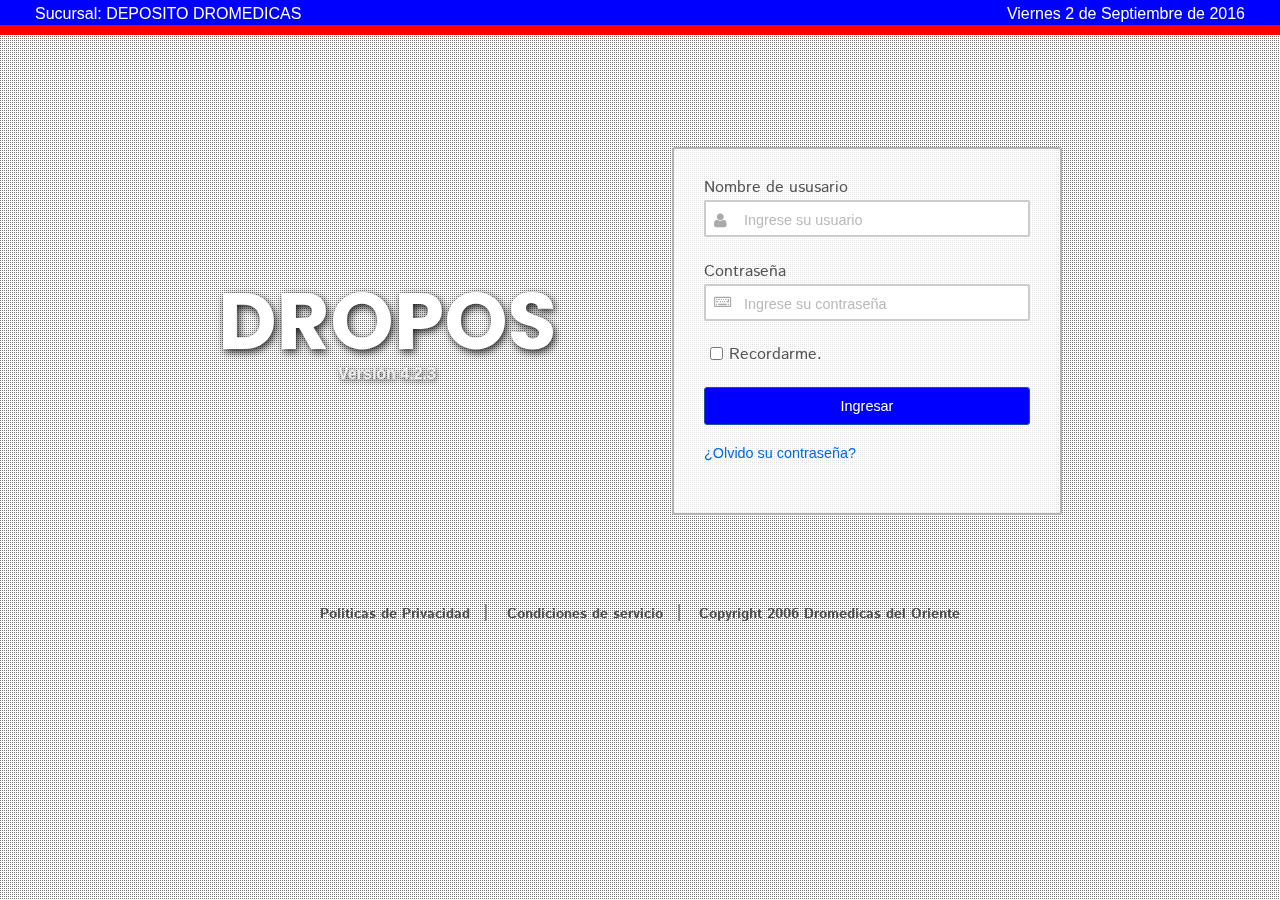
<file: index.html>
<!DOCTYPE html>
<html lang="es">
<head>
	<meta charset="UTF-8">
	<title>DROPOS</title>
	<link rel="stylesheet" href="css/layout.css">	
	<!-- <link rel="shortcut icon" type="image/x-icon" href="images/basicas/favicon.ico"> -->
	<meta name="viewport" content="width=device-width, user-scalable=no, initial-scale=1.0, maximum-scale=1.0, minimum-scale=1.0">	
	<script src="js/test.js"></script>
</head>
<body class="body" id="body">
	<ul class="cb-slideshow" id="cb-slideshow">
            <li><span>Image 01</span><div></div></li>
            <li><span>Image 02</span><div></div></li>
            <li><span>Image 03</span><div></div></li>
            <li><span>Image 04</span><div></div></li>
            <li><span>Image 05</span><div></div></li>
            <li><span>Image 06</span><div></div></li>
    </ul>
	<section class="header">
		<div class="colorazul">
			<div class="hora">Viernes 2 de Septiembre de 2016</div>
			<div class="sucursal">Sucursal: DEPOSITO DROMEDICAS</div>
			</div>
		<div class="colorrojo"></div>	
	</section>
	<section class="main">
		<div class="container">
			<div class="logoheader">
				<h1>DROPOS</h1>
				<h5>Versi&oacute;n 4.2.3</h5>
			</div>		
			<div class="containerform">
				<form action="" class="formulario">				
					<label for="usuario">Nombre de ususario</label>
					<div class="inputicon">
						<span class="fa fa-user"></span>
						<input type="text" id="usuario" class="entrada usuario" placeholder="Ingrese su usuario">
					</div>
					<div class="inputicon">
						<label for="contrasenia">Contraseña</label>
						<span class="fa fa-keyboard-o "></span>
						<input type="password" id="contrasenia" class="entrada" placeholder="Ingrese su contraseña">					
					</div>
					<div class="mantenersesion">
						<input type="checkbox" id="recordarme" class="checkrecordar">
						<label for="recordarme">Recordarme.</label>					
					</div>
					<button class="button ingresar">Ingresar</button>
					<a href="#" class="olvidocontrasena">¿Olvido su contraseña?</a>
				</form>
			</div>		
		</div>	
		</section>
		<div class="footerWhite">
			<footer class="footer">
				<ul class="entradasfooter">
					<li><a href="" class="footertext">Politicas de Privacidad</a></li>
					<li><a href="" class="footertext">Condiciones de servicio</a></li>
					<li><a href="" class="footertext">Copyright 2006 Dromedicas del Oriente</a></li>
				</ul>
			</footer>			
		</div> <!-- fin de footerWhite -->
</body>
</html>
</file>
<file: css/layout.css>
@import url(reset.css);
@import url(font-awesome.css);
@import url(style1.css);
/*@import url("//maxcdn.bootstrapcdn.com/font-awesome/4.1.0/css/font-awesome.min.css");*/
@import 'https://fonts.googleapis.com/css?family=Istok+Web';
@import 'https://fonts.googleapis.com/css?family=Poppins:400,700';
*{
	box-sizing: border-box;
	padding: 0;
	margin: 0;
}

body{
	font-size: 16px;
	font-family: arial,helvetica,sans-serif;
	/*background: #E6E6E6;*/
	overflow-y: scroll;
	overflow-x: hidden;
}

.body{
	/*background-image: url(../image/background.jpg);	*/
	background-attachment: fixed;
	background: #FFFFFF;
	background-size: cover;
	background-repeat: no-repeat;
	transition: all 0.3s ease-out;
}

::-webkit-input-placeholder {
   font-size: .9rem;
   color: #B9B9B9;
}

::-o-input-placeholder {
   font-size: .9rem;
   color: #B9B9B9;
}

input:focus{
	background: #ADADAD;
}

input:focus::-webkit-input-placeholder {   
   color: #FFFFFF;
}

input:focus::-o-input-placeholder {   
   color: #FFFFFF;
}

.header{
	z-index: 0;
}

.colorazul{
	background: #0000FF;
	height: 25px;
	padding: 4px;
	z-index: 9999;
}

.hora{
	font-size: 1rem;
	color: #FFFFFF;
	position: absolute;
	padding-top: 2px;
	right: 35px;
}

.sucursal{
	font-size: 1rem;
	color: #FFFFFF;
	position: absolute;
	padding-top: 2px;
	left: 35px;
}

.colorrojo{
	background: #FF0000;
	/*background: #00FF12;*/
	height: 10px;	
}

.main{	

}

.container{
	padding: 7rem 10rem 5rem 10rem;
	display: flex;
	flex-flow: row;
	justify-content: space-around;
	align-items: center;
	/*border: 2px solid red;	*/
}

.logoheader{
	text-align: center;
	/*border: 2px solid green;*/
}

.logoheader h1{
	margin-bottom: 5px;
	font-family: 'Poppins',  sans-serif;
	font-size: 5rem;
	font-weight: bolder;
	color: #414040;
	color: #FFFFFF;
	text-shadow: 2px 3px 8px #1C1C1C;	
}

.logoheader h1:hover{
	text-shadow: 2px 3px 14px #1C1C1C;	
}

.logoheader h5{
	font-size: 1rem;
	color: #363636;
	color: #EDEDED;
	font-weight: bold;
	text-shadow: 1px 2px 6px #2E2E2E;
}

.logoheader h5:hover{
	text-shadow: 1px 2px 7px #2E2E2E;	
	/*font-weight: bold;*/
}

.containerform{
	position: relative;
    /*border: 2px solid #7401F5;*/
}
.formulario{
	margin: 0 auto;
	max-width: 390px;
	height: 23rem;	
	border: 2px solid #B3B3B3;
	background: rgba(255,255,255,.8);
	border-radius: 3px;
	padding: 30px;
}

.formulario label{
	font-family: 'Istok Web', sans-serif;
	font-size: 1rem;
	color: #555555;
	display: inline-block;
	margin-bottom: 4px;
}

.inputicon{
	position: relative;
	color: #aaa;
}

.usuario{
	/*text-transform: uppercase;*/
}

.inputicon input[type=text], input[type=password]{
	width: 100%;
	margin-bottom: 26px;
	font-size: 1.33rem;
	border-radius: 2px;
	border: 2px solid #ccc;
	padding: 4px 6px 4px 6px;
	font-family: FontAwesome, "Open Sans",
}
.inputicon input { text-indent: 32px;}

.inputicon .fa-user { 
  position: absolute;
  top: 12px;
  left: 10px;  
}

.inputicon .fa-keyboard-o  { 
  position: absolute;
  top: 30px;
  left: 10px;  
}

.user {
  position: relative;
  color: #aaa;
  font-size: 18px;
}

.user input {
  width: 250px;
  height: 32px;
  padding: 4px;
  background: #fcfcfc;
  border: 1px solid #aaa;
  border-radius: 5px;
  box-shadow: 0 0 3px #ccc, 0 10px 15px #ebebeb inset;
}

.user input { text-indent: 32px;}
.user .fa-user { 
  position: absolute;
  top: 10px;
  left: 10px;
}

.user .fa-keyboard-o { 
  position: absolute;
  top: 20px;
  left: 10px;
}

.mantenersesion{
	display: flex;
	flex-direction: row;
	align-items: flex-start;
	margin-bottom: 20px;
}

.checkrecordar{
	margin: 0px 6px;
}

.button{
	background: #0000FF;
	border-radius: 3px;
	border: 1px  solid #1B519A;
	font-size: .9rem;
	padding: 10px;
	width: 100%;
	color: #FFFFFF;
	margin-bottom: 20px;
}


.button:hover{
	background: #0054FF; 
}


.olvidocontrasena{
	font-size: .9rem;
	text-decoration: none;
	color: #006BE3;
}
.olvidocontrasena:hover{	
	text-decoration: underline;
	
}

.footer{
	margin-top: 10px;
	text-align: center;
	margin-bottom: 5px;
	/*padding: 70px 0 0 0;	*/
}


.footerWhite{
	text-align: center;
	/*padding-top: 3rem;*/
	bottom: 0px;
    /*background: linear-gradient(to bottom,  rgba(255,255,255,0) 0%,rgba(255,255,255,1) 100%); /* W3C, IE10+, FF16+, Chrome26+, Opera12+, Safari7+ */*/
    /*height: 100vh;*/
    /*border: 1px solid #05C900;*/
}

.entradasfooter li{
	list-style: none;
	display: inline;
	border-right: 2px solid #878787;
}

.entradasfooter li:last-child{
	border: none;	
}


.footer a:hover{
	color: #FF0000;
	font-weight: bold;
	text-shadow: 1px 1px 2px black;
}

.footertext{
	color: #747474;
    line-height: 1.41666667;
    font-family: helvetica,arial,sans-serif;
    font-family: 'Istok Web', sans-serif;
    font-size: .85rem;
    font-style: normal;
    font-weight: 400;
    font-weight: bold;
    text-decoration: none;
    text-indent: 0;
    text-justify: auto;
    text-overflow: clip;
    text-shadow: none;
    /*color: #0032C0;*/
    color: #4C4C4C;
    text-align: center;
    /*text-shadow: 1px 1px 3px  black;*/
    padding: 0 15px
}

@media only screen and (min-width : 1425px) and (max-width : 1920px){
	.container{
		/*border: 3px solid #00ED4E;*/
		padding: 12rem 20rem 7rem 20rem;
	}

	.logoheader h1{		
		color: #FFFFFF;
		text-shadow: 2px 3px 8px #1C1C1C;	
	}
	
	.logoheader h1:hover{
		text-shadow: 2px 3px 14px #1C1C1C;	
	}

}

@media only screen and (min-width : 800px) and (max-width : 1024px){
	.container{
		padding: 4rem 2.8rem 1rem 2.8rem;
		/*border: 3px solid #0819F5;*/
	}

}


@media only screen  and (max-width : 799px){	
	
	.colorazul{		
		display: flex;	
		flex-direction: row;	
		justify-content: space-between;		
	}
	.hora{			
		position: static;				
		text-align: center;
		font-size: .85rem;
	}
	
	.sucursal{			
		position: static;				
		text-align: center;
		font-size: .85rem;

	}

	.pattern{
		background: none;
	}
	.container{
		display: block;
		padding: 1rem 2rem .9rem 2rem;
		height: auto;	
	}


	.logoheader{
		margin: 30px 0px 20px 0px;
		text-align: center;
	}

	.logoheader h1{
		font-size: 4rem;
		/*color: #4D4D4D;*/
	}
	.logoheader h5{
		/*color: #6C6C6C;*/
	}

	.formulario{
		padding: 30px 20px 30px 20px;	
	}

	.inputicon input[type=text], input[type=password]{
		margin-bottom: 20px;		
	}

	.olvidocontrasena{
		margin-bottom: 10px;
	}
	input{
		zoom:1.4;
	}

	.inputicon .fa-user, .fa-keyboard-o { 
  		zoom:1.3;
	}	

	.user .fa-keyboard-o { 
  		position: absolute;
  		top: 15px;
  		left: 10px;
	}
	
	::-webkit-input-placeholder {
  		 font-size: .9rem;
   		color: #B9B9B9;
	}
	
	::-o-input-placeholder {
   		font-size: .9rem;
   		color: #B9B9B9;
	}
	
	.footer{
		padding-top: 30px;
	}

	.footerWhite{
		background: none;
		padding: 50px;
	}

	.entradasfooter li{
		list-style: none;
		display: block;
		border: none;
	}
	.entradasfooter a{
		font-size: .9rem;
		color: #0032C0;
		text-shadow: none;
		padding-bottom: 1px;		
	}
}


@media only screen  and (max-width : 798px){
	.body{
		transition: .8s;
		/*background-image: none;*/
	}

	#body{

	}

	.blur-me {
 		filter: blur(20px);
	}
	
	.colorazul{		
		display: flex;	
		flex-direction: row;	
		justify-content: space-between;		
	}
	.hora{			
		position: static;				
		text-align: center;
		font-size: .85rem;
	}
	
	.sucursal{			
		position: static;				
		text-align: center;
		font-size: .85rem;

	}

	.container{
		display: block;
		padding: 1rem .8rem 2rem .8rem;
		height: auto;	
	}


	.logoheader{
		margin: 30px 0px 20px 0px;
		text-align: center;
	}

	.logoheader h1{
		color: #FFFFFF;
		font-size: 4rem;
	}

	.formulario{
		padding: 30px 20px 30px 20px;	
	}

	.inputicon input[type=text], input[type=password]{
		margin-bottom: 20px;		
	}

	.olvidocontrasena{
		margin-bottom: 10px;
	}
	input{
		zoom:1.4;
	}

	.inputicon .fa-user, .fa-keyboard-o { 
  		zoom:1.3;
	}	

	.user .fa-keyboard-o { 
  		position: absolute;
  		top: 15px;
  		left: 10px;
	}
	
	::-webkit-input-placeholder {
  		 font-size: .8rem;
   		color: #B9B9B9;
	}
	
	::-o-input-placeholder {
   		font-size: .9rem;
   		color: #B9B9B9;
	}
	
	.footerWhite{
		padding: 1px;
	}

	.entradasfooter li{
		list-style: none;
		display: block;
		border: none;
	}
	.entradasfooter a{
		font-size: .8rem;
		padding-bottom: 1px;		
	}
}


@media screen and (max-width: 470px) {
	.body{
		background: #E6E6E6;
		transition: 1s;
	}

	.cb-slideshow{
		display: none;
	}

	.pattern{
		background-image: none;
	}
	.colorazul{		
		display: flex;	
		flex-direction: column;	
		justify-content: space-between;	
		height: 35px;	
	}
	.hora{					
		font-size: .65rem;
		margin-bottom: 3px;
	}
	
	.sucursal{				
		font-size: .65rem;
		font-weight: bold;
		margin-bottom: 5px;
	}	
	.logoheader h1{
		font-size: .7rem;		
	}
	.logoheader h1{
		font-size: 4rem;
		color: #4D4D4D;
	}
	.logoheader h5{
		color: #6C6C6C;
	}

}

@media screen and ( max-width: 320px){	
	.body{
		background: #FFFFFF;
	}
	.hora{			
		position: static;				
		text-align: center;
		font-size: .7rem;
	}
	.logoheader{
		margin: 10px 0px 6px 0px;
		text-align: center;
	}

	.logoheader h1{
		font-size: 2.5rem;			
		text-shadow: 2px 2px 2px rgba(28, 28, 28, .7);
	}

	.logoheader h5{
		font-size: .9rem;		
	}
	
	.container{
		padding-bottom: 10px;
	}
	.formulario{
		padding: 10px 3px 5px 3px;
		border: none;
		/*height: 16rem;	*/
	}

	.inputicon input[type=text], input[type=password]{
		margin-bottom: 16px;		
	}


	.olvidocontrasena{
		margin-bottom: 6px;
	}

	.olvidocontrasena a{
		margin-bottom: 6px;
	}

	.formulario{
		height: 20rem;
	}

	input{
		zoom:1.5;
	}

	.inputicon .fa-user, .fa-keyboard-o { 
  		zoom:1.3;
	}	

	.user .fa-keyboard-o { 
  		position: absolute;
  		top: 15px;
  		left: 10px;
	}

	.mantenersesion{
		margin-bottom: 10px;
	}
	
	.footer{
		padding-top: 5px;
	}

	.footer a{		
		font-size: .7rem;
	}
}
</file>
